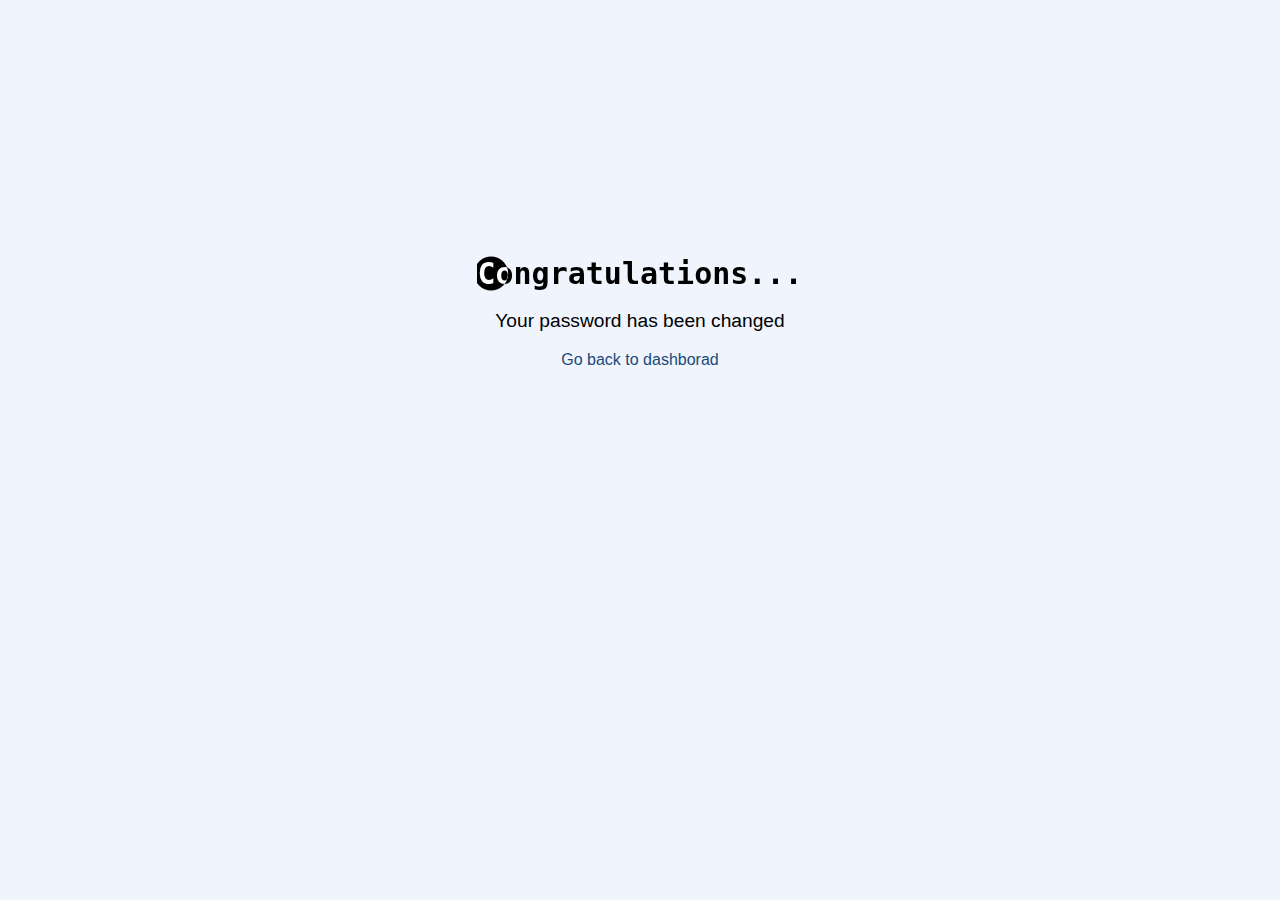
<file: src/pages/additionPage.html>
<!DOCTYPE html>
<html lang="en">
<head>
    <meta charset="UTF-8">
    <meta name="viewport" content="width=device-width, initial-scale=1.0">
    <title>Document</title>
    <!-- Style -->
    <link rel="stylesheet" href="/src/assets/css/style.css">

</head>
<body id="body">
   

    <div class="animation">
        <div class="loader"></div>
        <p class="p">Your password has been changed </p>
<div class=""><a href="" class="backto"><p class="">Go back to dashborad</p></a> 
</div>  </div>

    
    
</body>
</html>
</file>
<file: src/assets/css/style.css>
:root {
    --primary-color: #194a7a;
    --secondary-color: #eff4fd;
}


body {
    font-family: Arial, sans-serif;
    display: flex;
    justify-content: center;
    align-items: center;
    height: 100vh;
    margin: 0;
    background-color: var(--secondary-color);

}

.container {
    display: flex;
    background-color: #fff;
    box-shadow: 0 0 10px rgba(0, 0, 0, 0.1);
    border-radius: 10px;
    overflow: hidden;
    /* height: 100%; */
    width: 60%;
    height: auto;

}

.box {
    padding: 20px;
    background-color: #f9f9f9;
    text-align: center;

}



.box img {
    max-width: 100%;
    height: 70%;
}

.login-form {
    padding: 20px;
    flex: 1;
    margin-left: 30px;



}

.login-form label {
    display: block;
    margin-bottom: 5px;
    color: #646363;
}


.login-form input {
    width: 70%;
    padding: 10px;
    margin-bottom: 10px;
    border: 1px solid #ccc;
    border-radius: 5px;
}

.login-form button {
    padding: 10px;
    margin-top: 10px;
    border: none;
    border-radius: 100px;
    cursor: pointer;
    width: fit-content;
    cursor: pointer;
}

.login {
    background-color: var(--primary-color);
    color: #fff;
    
}

img {
    height: 200px;
    width: 300px;

}

.join {
    margin-top: 60px;
    color: #646363;
}


@media only screen and (max-width: 767.98px) {
    .box {
        display: none;
    }
}

.buttonContainer input {
    color: var(--primary-color) !important;
    font-size: medium;
}

#registerbutton{
    padding-left: 5%;
    padding-right: 5%;
    font-size: medium;
}

/* Tablet Styles (screens between 768px and 991.98px) */
@media (max-width: 991.98px) {
    .login-form {
        width: 90%;
        max-width: 500px;
        padding: 15px;
        margin: 20px auto;
        margin-left: 30px;
    }

    .login-form button {
        width: fit-content;
        padding: 10px;
        margin-top: 10px;
        border: none;
        border-radius: 5px;
        background-color: var(--primary-color);
        color: #fff;
        cursor: pointer;
    }
    .login-form {
        padding: 10px;
        flex: 1;
        width: 100%;
    }

    .forgotPassword {
        text-decoration: none;
    }

    .button {
        display: block;
    }

    .container {
        display: flex;
        background-color: #fff;
        box-shadow: 0 0 10px rgba(0, 0, 0, 0.1);
        border-radius: 10px;
        overflow: hidden;
        /* height: 100%; */
        width: 100%;
        margin-left: 20px;
        margin-right: 20px;
    }

}

/* Mobile Styles (screens smaller than 768px) */
@media (max-width: 767.98px) {
    .login-form {
        width: 90%;
        padding: 20px;

        border-radius: 0px;
    }

    .login-form input {
        width: 90%;
        margin-bottom: 10px;
    }

    .buttonContainer input {
        background: var(--secondary-color);
    }

    .container {
        border-radius: 2px;
        margin-left: 20px;
        margin-right: 20px;
        background: var(--secondary-color);
    }

    body {
        background: var(--secondary-color);
    }

}



/* for desktop */
@media (min-width: 1000px) and (max-width: 1222px) {
    .login-form {
        /* padding: 10px; */
        flex: 1;
        width: 100%;
        max-width: 600px
    }

    .button button {
        padding: 10px;
    }

    .container {
        width: 100%;
        margin-left: 20px;
        margin-right: 30px;
        /* padding-right: -9px; */
    }
}

.register1 {
    background: var(--primary-color);
    color: white;
    padding: 15px;
    border-radius: 8px;
    cursor: pointer;
    font-size: 18px;
    width: 100%;
    transition:  0.3s ease, transform 0.3s ease;
}

.register1:hover {
    background: #19548f;
    transform: scale(1.05);
}

.register1:active {
    background: #19548f;
}


.buttonContainer input {
    width: fit-content;
    border: none;
    background: white;
    margin-left: 20px;
}


/* login */
.box {
    padding: 20px;
    background: hwb(0 96% 4%);
    text-align: center;

}

.box img {
    max-width: 100%;
    height: auto;
}

.login-form {
    padding: 20px;
    flex: 1;
    margin-left: 30px;

}

.login-form label {
    display: block;
    margin-bottom: 5px;
    /* padding-right: 2px; */
    color: #646363;
}


.login-form input {
    width: 70%;
    padding: 10px;
    margin-bottom: 10px;
    border: 1px solid #ccc;
    border-radius: 5px;
}

.login-form button {
    padding: 10px;
    margin-top: 10px;
    border: none;
    border-radius: 100px;
    cursor: pointer;
    width: fit-content;
}

.login {
    background-color: var(--primary-color);
    color: #fff;
}


.button {
    display: flex;
    gap: 20px;
}

.button .login {
    padding-left: 5%;
    padding-right: 5%;
}


.login:hover {
    background: #19548f;
}

.account:hover {
    background: #19548f;
    color: #f8f7f7;
}

img {
    height: 200px;
    width: 300px;

}

.join {
    margin-top: 60px;
    color: #646363;
}


.para {
    color: #646363;
}

.top {
    flex: auto;
    justify-content: end;
}

.top {
    display: flex;
    gap: 30px;
}

.top button {
    background: #ffffff;
    border-radius: 0%;
    color: #646363;
    font-size: medium;
    margin-bottom: 30px;
}

.top button:hover {
    color: var(--primary-color);
}


@media only screen and (max-width: 767.98px) {
    .box {
        display: none;
    }
}




/* Tablet Styles (screens between 768px and 991.98px) */
@media (max-width: 991.98px) {
    .login-form {
        width: 90%;
        max-width: 500px;
        padding: 15px;
        margin: 20px auto;
        margin-left: 30px;
    }

    .login-form button {
        width: fit-content;
        padding: 10px;
        margin-top: 10px;
        border: none;
        border-radius: 5px;
        background-color: var(--primary-color);
        color: #fff;
        cursor: pointer;

    }

    .login-form {
        padding: 10px;
        flex: 1;
        width: 100%;
    }

    .top {
        flex: auto;
        justify-content: end;
    }

    .top {
        display: flex;
        gap: 30px;
    }

    .top button {
        background: #ffffff;
        border-radius: 0%;
        color: #646363;
        margin-bottom: 30px;
    }

    .button {
        display: block;
    }

    .container {
        display: flex;
        background-color: #fff;
        box-shadow: 0 0 10px rgba(0, 0, 0, 0.1);
        border-radius: 10px;
        overflow: hidden;
        /* height: 100%; */
        width: 100%;
        margin-left: 20px;
        margin-right: 20px;
    }

}

/* Mobile Styles (screens smaller than 768px) */
@media (max-width: 767.98px) {
    .login-form {
        width: 90%;
        padding: 20px;

        border-radius: 0px;
    }

    .login-form input {
        width: 90%;
        margin-bottom: 10px;
    }

    .top {
        flex: auto;
        justify-content: end;
    }

    .top {
        display: flex;
        gap: 10px;
    }

    .top button {
        background: aliceblue;
        border-radius: 0%;
        color: #646363;
        margin-bottom: 30px;
    }



    /* forget pasword */
    .container {
        border-radius: 2px;
        margin-left: 20px;
        margin-right: 20px;
        background: aliceblue;
    }

    body {
        background: #eff4fd;
    }

}



/* for desktop */
@media (min-width: 1000px) and (max-width: 1222px) {
    .login-form {
        /* padding: 10px; */
        flex: 1;
        width: 100%;
        max-width: 600px
    }

    .button button {
        padding: 10px;
    }

    .container {
        width: 100%;
        margin-left: 20px;
        margin-right: 30px;
        /* padding-right: -9px; */
    }


}



.register1 {
    background: var(--primary-color);
    color: white;
    border: none;
    padding: 15px;
    border-radius: 8px;
    cursor: pointer;
    font-size: 18px;
    width: 100%;
    transition:  0.3s ease, transform 0.3s ease;
}

.register1:hover {
    background: #19548f;
    transform: scale(1.05);
}

.register1:active {
    background: var(--primary-color);
}


.buttonContainer input {
    width: fit-content;
    border: none;
    background: white;
    margin-left: 20px;
}




.fcontainer {
    background-color: white;
    padding: 20px 40px;
    border-radius: 8px;
    box-shadow: 0 0 10px rgba(0, 0, 0, 0.1);
    text-align: center;
    width: 100%;
    max-width: 400px;
}

.fcontainer h2 {
    margin-bottom: 20px;
    color: #333;
}

.fcontainer p {
    margin-bottom: 20px;
    color: #666;
}


.fform {
    display: flex;
    flex-direction: column;
    gap: 15px;
}

.fform label {
    text-align: left;
    color: #333;
    font-weight: bold;
}

.fform input {
    padding: 10px;
    border: 1px solid #ccc;
    border-radius: 4px;
    font-size: 14px;
}

.submit-btn {
    padding: 10px;
    background-color: var(--primary-color);
    color: white;
    border: none;
    border-radius: 4px;
    cursor: pointer;
    font-size: 16px;
}

.submit-btn:hover {
    background-color: #19548f;
}

.back {
    text-decoration: none;

}

.back:hover {
    text-decoration: underline;
    color: #0056b3;
}

/* Mobile Styles (screens smaller than 768px) */
@media (max-width: 767.98px) {

    .fcontainer {
        border-radius: 2px;
        margin-left: 20px;
        margin-right: 20px;
        background: aliceblue;
    }

    body {
        background: #eff4fd;
    }

}


/*  */
.pass {
    position: relative;
}

.eye {
    position: absolute;
    right: 28%;
    top: 10px;
    cursor: pointer;
    opacity: 40%;
}

/* Mobile Styles (screens smaller than 768px) */
@media (max-width: 767.98px) {
    .pass {
        position: relative;
    }

    .eye {
        position: absolute;
        right: 8%;
        top: 10px;
        cursor: pointer;
    }


}


/* css for crerte a new password  */

.fform input {
    width: 92%;
}

.pass {
    position: relative;
}

.eye1 {
    position: absolute;
    right: 8%;
    top: 11px;
    cursor: pointer;
    opacity: 40%;
}

/* Mobile Styles (screens smaller than 768px) */
@media (max-width: 767.98px) {
    .pass {
        position: relative;
    }

    .eye1 {
        position: absolute;
        right: 6%;
        top: 10px;
        cursor: pointer;
    }


}

@media (max-width: 767.98px) {
    body {
        background: rgb(237, 238, 238);
    }
}

.error {
    color: red;
    font-size: 13px;
    display: block;
    /* margin-bottom: 20px; */
}


/* notify */
#body{
    background: var(--secondary-color)
}
.loader {
    width: fit-content;
    font-weight: bold;
    font-family: monospace;
    font-size: 30px;
    background: radial-gradient(circle closest-side, #000 94%, #0000) right/calc(200% - 1em) 100%;
    animation: l24 1s infinite alternate linear;
}

.loader::before {
    content: "Congratulations...";
    line-height: 1em;
    color: #0000;
    background: inherit;
    background-image: radial-gradient(circle closest-side, #fff 94%, #000);
    -webkit-background-clip: text;
    background-clip: text;
}

@keyframes l24 {
    100% {
        background-position: left
    }
}
.animation {
    height: 200px;
    width: fit-content;
    margin: auto;
    margin-top: 20%;

}

.p {
    text-align: center;
    font-size: larger;
    font-family: 'Gill Sans', 'Gill Sans MT', Calibri, 'Trebuchet MS', sans-serif;
}

.backto {
    text-align: center;
    margin-top: 10%;
    text-decoration: none;
    color: var(--primary-color);

}

#forgetPassword{
text-decoration: none;
color: var(--primary-color);
}

/* submit */
.fcontainer #back{
    color: var(--primary-color) !important;
}
</file>
